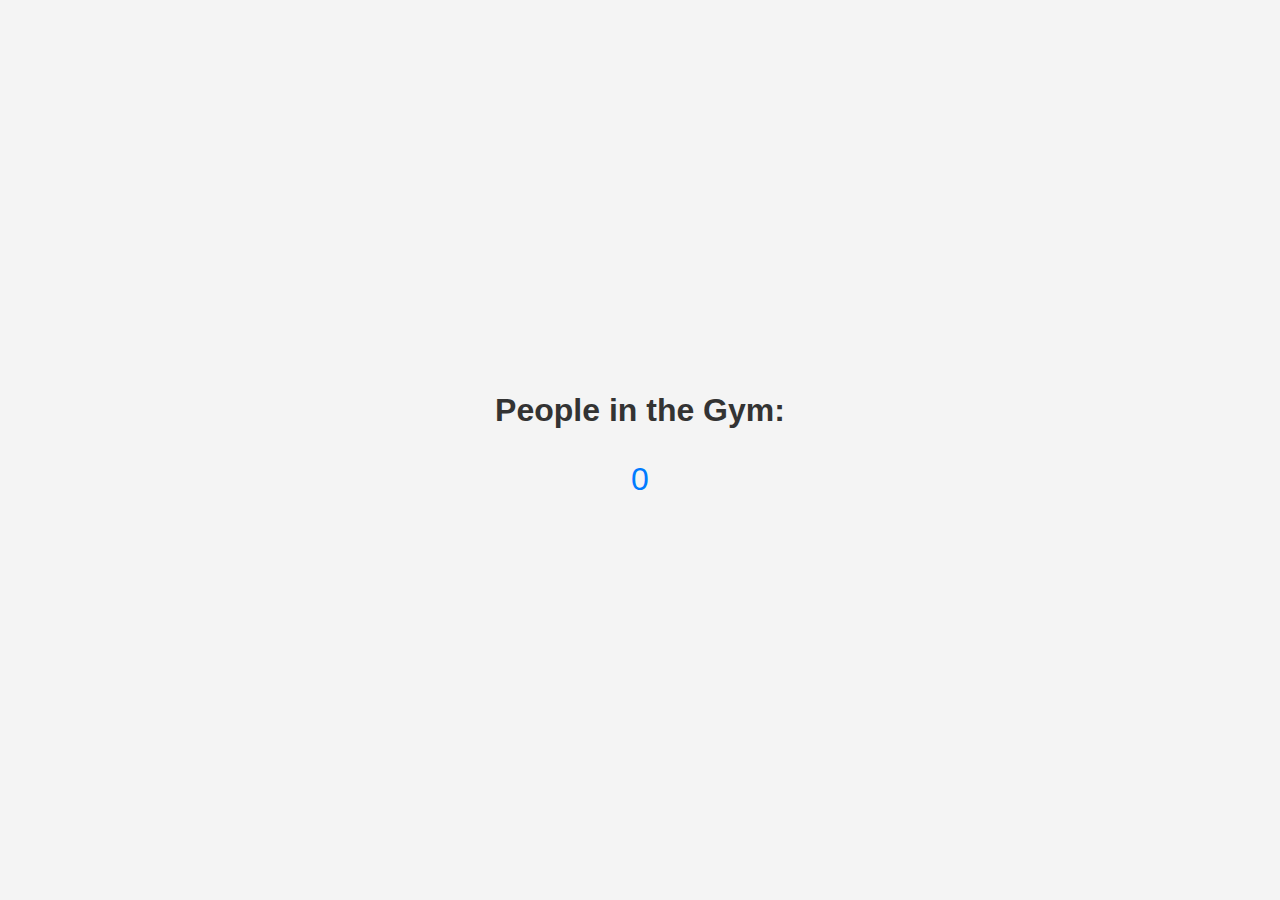
<file: livecountergym.html>
<!DOCTYPE html>
<html lang="en">
<head>
    <meta charset="UTF-8">
    <meta name="viewport" content="width=device-width, initial-scale=1.0">
    <link rel="stylesheet" href="assets/css/counter.css">
    <title>Gym Live Counter</title>
</head>
<body>
    <div class="counter-container">
        <h1>People in the Gym:</h1>
        <p id="counter">0</p>
    </div>

    <script src="assets/js/script.js"></script>
</body>
</html>
</file>
<file: assets/css/counter.css>
body {
    font-family: Arial, sans-serif;
    margin: 0;
    padding: 0;
    display: flex;
    justify-content: center;
    align-items: center;
    height: 100vh;
    background-color: #f4f4f4;
}

.counter-container {
    text-align: center;
}

h1 {
    color: #333;
}

#counter {
    font-size: 2em;
    color: #007BFF;
}
</file>
